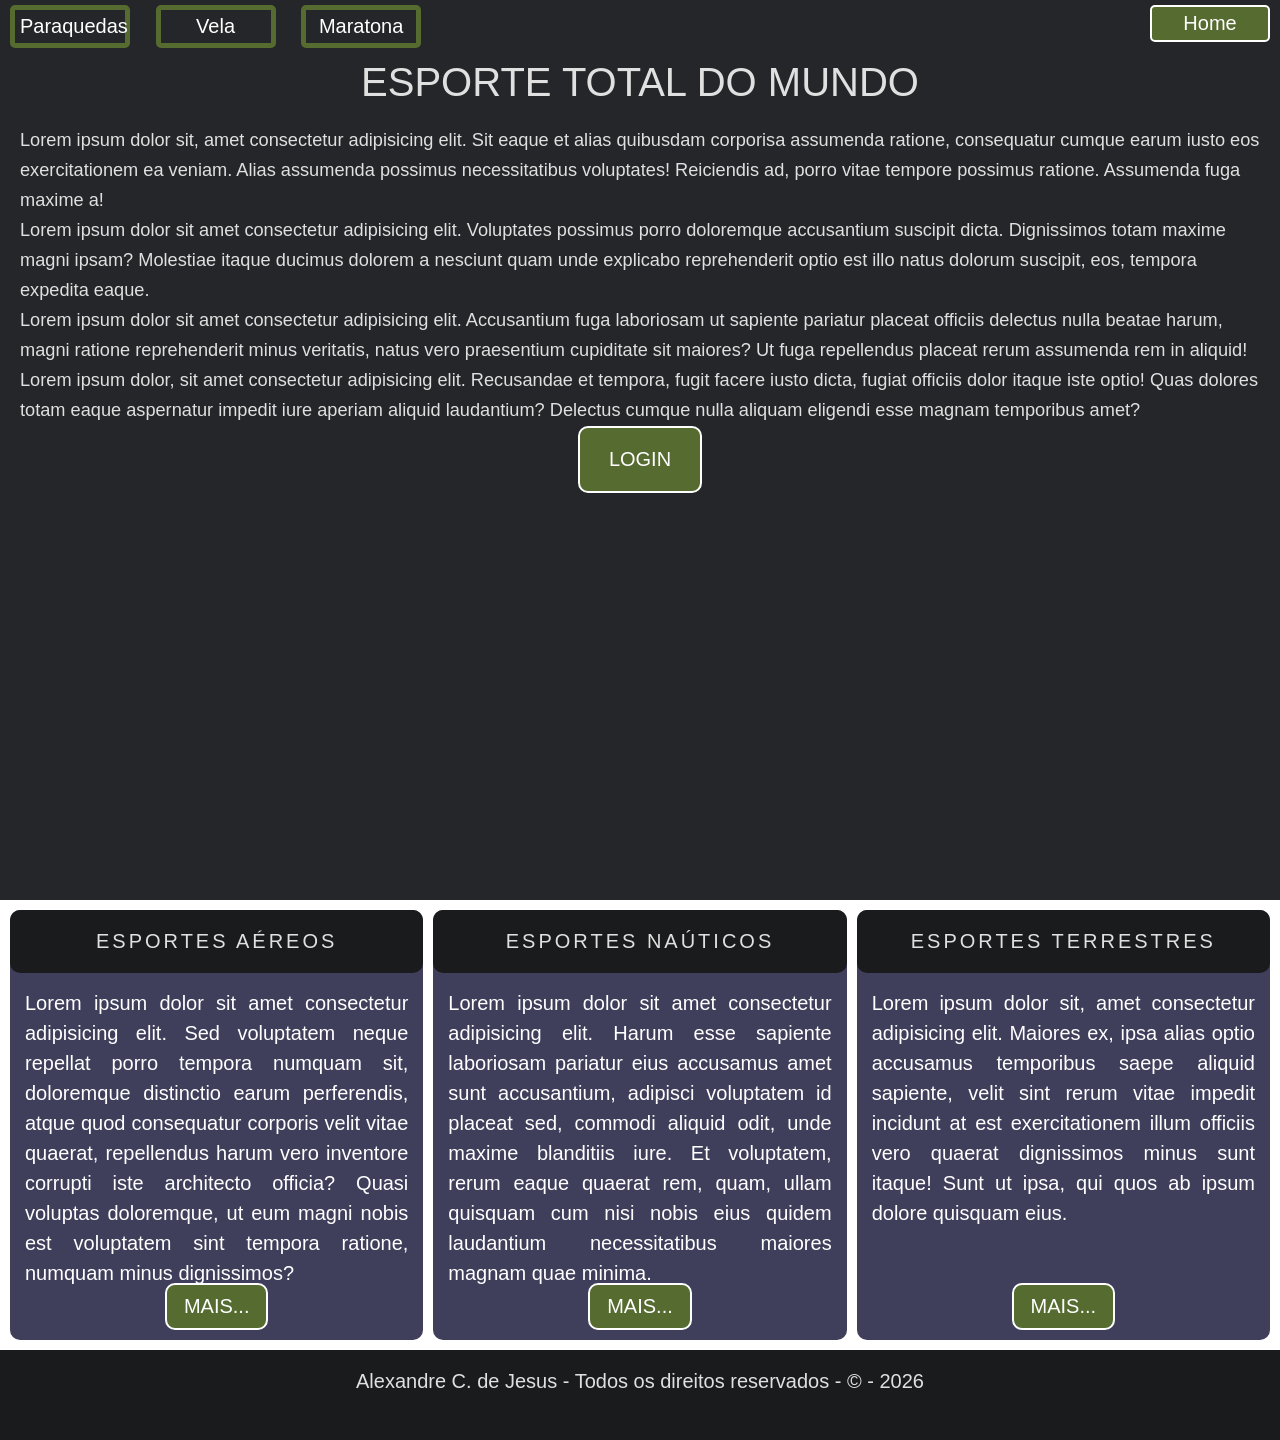
<file: index.html>
<!doctype html>
<html lang="pt-br">
  <head>
    <meta charset="UTF-8" />
    <meta name="viewport" content="width=device-width, initial-scale=1.0" />

    <link rel="stylesheet" href="./css/main.css" />

    <title>ESPORTES TOTAIS</title>
  </head>

  <body>
    <header class="cabecalho">
      <nav class="cabecalho__nav">
        <ul class="cabecalho__ul">
          <li class="cabecalho__li cabecalho__li--active">
            <a class="cabecalho__a cabecalho__a--active" href="./index.html"
              >Home</a
            >
          </li>
          <li class="cabecalho__li">
            <a
              class="cabecalho__a"
              href="./paginas/categorias/esportes/aereos/paraquedismo.html"
              >Paraquedas</a
            >
          </li>
          <li class="cabecalho__li">
            <a
              class="cabecalho__a"
              href="./paginas/categorias/esportes/nauticos/vela.html"
              >Vela</a
            >
          </li>
          <li class="cabecalho__li">
            <a
              class="cabecalho__a"
              href="./paginas/categorias/esportes/terrestres/maratona.html"
              >Maratona</a
            >
          </li>
        </ul>
      </nav>
    </header>

    <main class="conteudo">
      <section class="hero">
        <div class="hero__container">
          <h1 class="hero__title">ESPORTE TOTAL DO MUNDO</h1>
          <p class="hero__text">
            Lorem ipsum dolor sit, amet consectetur adipisicing elit. Sit eaque
            et alias quibusdam corporisa assumenda ratione, consequatur cumque
            earum iusto eos exercitationem ea veniam. Alias assumenda possimus
            necessitatibus voluptates! Reiciendis ad, porro vitae tempore
            possimus ratione. Assumenda fuga maxime a!
          </p>
          <p class="hero__text">
            Lorem ipsum dolor sit amet consectetur adipisicing elit. Voluptates
            possimus porro doloremque accusantium suscipit dicta. Dignissimos
            totam maxime magni ipsam? Molestiae itaque ducimus dolorem a
            nesciunt quam unde explicabo reprehenderit optio est illo natus
            dolorum suscipit, eos, tempora expedita eaque.
          </p>
          <p class="hero__text">
            Lorem ipsum dolor sit amet consectetur adipisicing elit. Accusantium
            fuga laboriosam ut sapiente pariatur placeat officiis delectus nulla
            beatae harum, magni ratione reprehenderit minus veritatis, natus
            vero praesentium cupiditate sit maiores? Ut fuga repellendus placeat
            rerum assumenda rem in aliquid!
          </p>
          <p class="hero__text">
            Lorem ipsum dolor, sit amet consectetur adipisicing elit. Recusandae
            et tempora, fugit facere iusto dicta, fugiat officiis dolor itaque
            iste optio! Quas dolores totam eaque aspernatur impedit iure aperiam
            aliquid laudantium? Delectus cumque nulla aliquam eligendi esse
            magnam temporibus amet?
          </p>
          <a
            aria-label="Para acessar sua conta."
            class="hero__btn"
            href="./login.html"
            >Login</a
          >
        </div>
      </section>

      <div class="conteudo__container">
        <section class="conteudo__sec">
          <h2 class="conteudo__sub-title">Esportes Aéreos</h2>
          <p class="conteudo__text">
            Lorem ipsum dolor sit amet consectetur adipisicing elit. Sed
            voluptatem neque repellat porro tempora numquam sit, doloremque
            distinctio earum perferendis, atque quod consequatur corporis velit
            vitae quaerat, repellendus harum vero inventore corrupti iste
            architecto officia? Quasi voluptas doloremque, ut eum magni nobis
            est voluptatem sint tempora ratione, numquam minus dignissimos?
          </p>
          <a
            class="conteudo__btn"
            href="./paginas/categorias/esportes/aereos/paraquedismo.html"
            >mais...</a
          >
        </section>

        <section class="conteudo__sec">
          <h2 class="conteudo__sub-title">Esportes Naúticos</h2>
          <p class="conteudo__text">
            Lorem ipsum dolor sit amet consectetur adipisicing elit. Harum esse
            sapiente laboriosam pariatur eius accusamus amet sunt accusantium,
            adipisci voluptatem id placeat sed, commodi aliquid odit, unde
            maxime blanditiis iure. Et voluptatem, rerum eaque quaerat rem,
            quam, ullam quisquam cum nisi nobis eius quidem laudantium
            necessitatibus maiores magnam quae minima.
          </p>
          <a
            class="conteudo__btn"
            href="./paginas/categorias/esportes/nauticos/vela.html"
            >mais...</a
          >
        </section>
        <section class="conteudo__sec">
          <h2 class="conteudo__sub-title">Esportes Terrestres</h2>
          <p class="conteudo__text">
            Lorem ipsum dolor sit, amet consectetur adipisicing elit. Maiores
            ex, ipsa alias optio accusamus temporibus saepe aliquid sapiente,
            velit sint rerum vitae impedit incidunt at est exercitationem illum
            officiis vero quaerat dignissimos minus sunt itaque! Sunt ut ipsa,
            qui quos ab ipsum dolore quisquam eius.
          </p>
          <a
            class="conteudo__btn"
            href="./paginas/categorias/esportes/terrestres/maratona.html"
            >mais...</a
          >
        </section>
      </div>
    </main>

    <footer class="rodape">
      <p class="rodape__text">
        Alexandre C. de Jesus - Todos os direitos reservados - &copy; - 2026
      </p>
    </footer>
  </body>
</html>
</file>
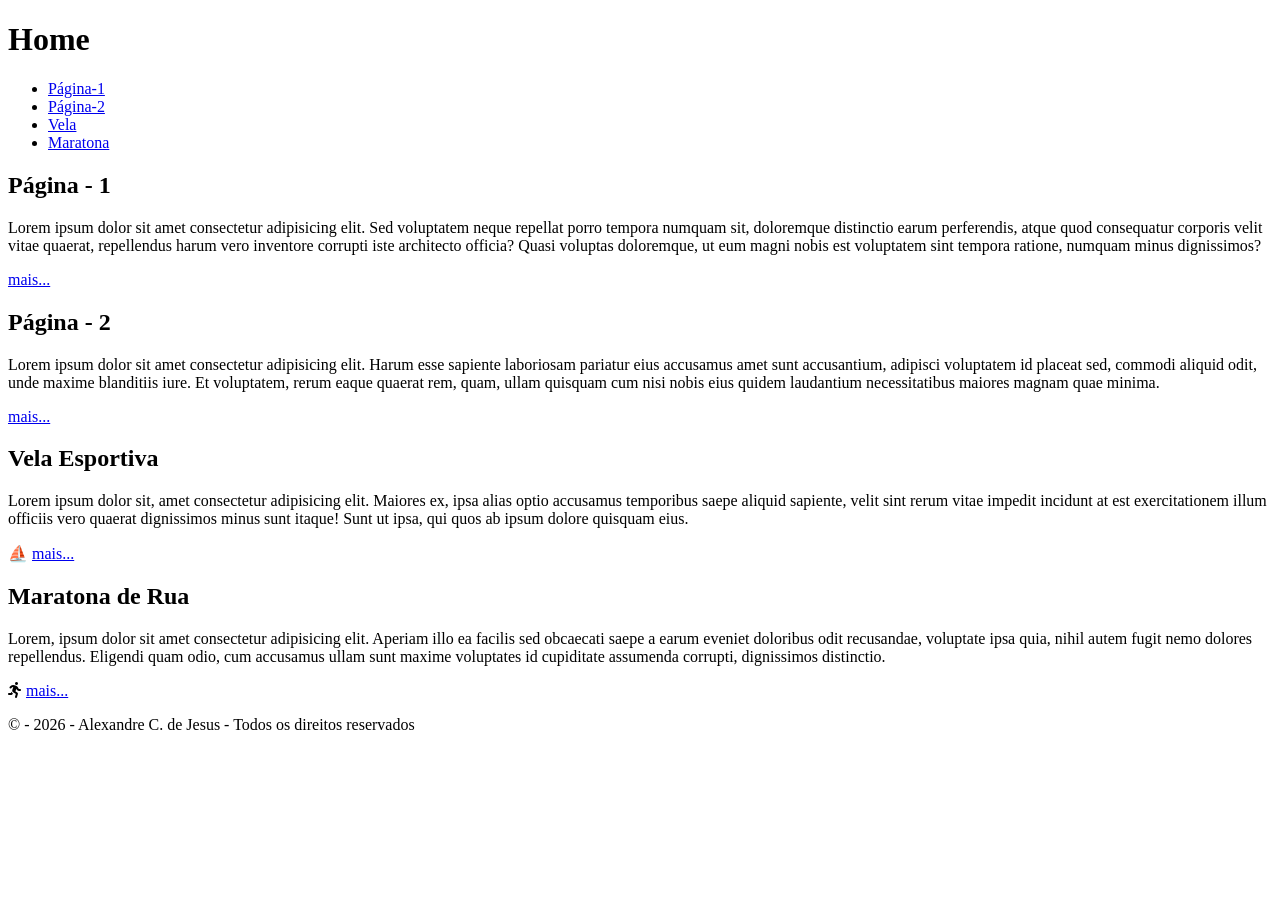
<file: rm570916/index.html>
<!doctype html>
<html lang="pt-br">
  <head>
    <meta charset="UTF-8" />
    <meta name="viewport" content="width=device-width, initial-scale=1.0" />
  <link rel="stylesheet" href="https://cdnjs.cloudflare.com/ajax/libs/font-awesome/6.5.0/css/all.min.css" integrity="sha512-Avb2QiuDEEvB4bZJYdft2mNjVShBftLdPG8FJ0V7irTLQ8Uo0qcPxh4Plq7G5tGm0rU+1SPhVotteLpBERwTkw==" crossorigin="anonymous" referrerpolicy="no-referrer" />

    <title>Página Inicial</title>
  </head>
  <body>
    <header>
      <h1>Home</h1>
      <nav>
        <ul>
          <li><a href="./pagina1.html">Página-1</a></li>
          <li><a href="./paginas/pagina2.html">Página-2</a></li>
          <li>
            <a href="./paginas/categorias/esportes/nauticos/vela.html">Vela</a>
          </li>
          <li>
            <a href="./paginas/categorias/esportes/terrestres/maratona.html"
              >Maratona</a
            >
          </li>
        </ul>
      </nav>
    </header>
    <main>
      <section>
        <h2>Página - 1</h2>
        <p>
          Lorem ipsum dolor sit amet consectetur adipisicing elit. Sed
          voluptatem neque repellat porro tempora numquam sit, doloremque
          distinctio earum perferendis, atque quod consequatur corporis velit
          vitae quaerat, repellendus harum vero inventore corrupti iste
          architecto officia? Quasi voluptas doloremque, ut eum magni nobis est
          voluptatem sint tempora ratione, numquam minus dignissimos?
        </p>
        <a href="./pagina1.html">mais...</a>
      </section>
      <section>
        <h2>Página - 2</h2>
        <p>
          Lorem ipsum dolor sit amet consectetur adipisicing elit. Harum esse
          sapiente laboriosam pariatur eius accusamus amet sunt accusantium,
          adipisci voluptatem id placeat sed, commodi aliquid odit, unde maxime
          blanditiis iure. Et voluptatem, rerum eaque quaerat rem, quam, ullam
          quisquam cum nisi nobis eius quidem laudantium necessitatibus maiores
          magnam quae minima.
        </p>
        <a href="./paginas/pagina2.html">mais...</a>
      </section>
      <section>
        <h2>Vela Esportiva</h2>
        <p>
          Lorem ipsum dolor sit, amet consectetur adipisicing elit. Maiores ex,
          ipsa alias optio accusamus temporibus saepe aliquid sapiente, velit
          sint rerum vitae impedit incidunt at est exercitationem illum officiis
          vero quaerat dignissimos minus sunt itaque! Sunt ut ipsa, qui quos ab
          ipsum dolore quisquam eius.
        </p>
        <span title="Velejar é vida!!!">&#9973;</span>
        <a href="./paginas/categorias/esportes/nauticos/vela.html">mais...</a>
      </section>
      <section>
        <h2>Maratona de Rua</h2>
        <p>
          Lorem, ipsum dolor sit amet consectetur adipisicing elit. Aperiam illo
          ea facilis sed obcaecati saepe a earum eveniet doloribus odit
          recusandae, voluptate ipsa quia, nihil autem fugit nemo dolores
          repellendus. Eligendi quam odio, cum accusamus ullam sunt maxime
          voluptates id cupiditate assumenda corrupti, dignissimos distinctio.
        </p>
       <i class="fa-solid fa-person-running" title="Vamos correr por ai!"></i>
        <a href="./paginas/categorias/esportes/terrestres/maratona.html"
          >mais...</a
        >
      </section>
    </main>
    <footer>
      <p>
        &copy; - 2026 - Alexandre C. de Jesus - Todos os direitos reservados
      </p>
    </footer>
  </body>
</html>
</file>
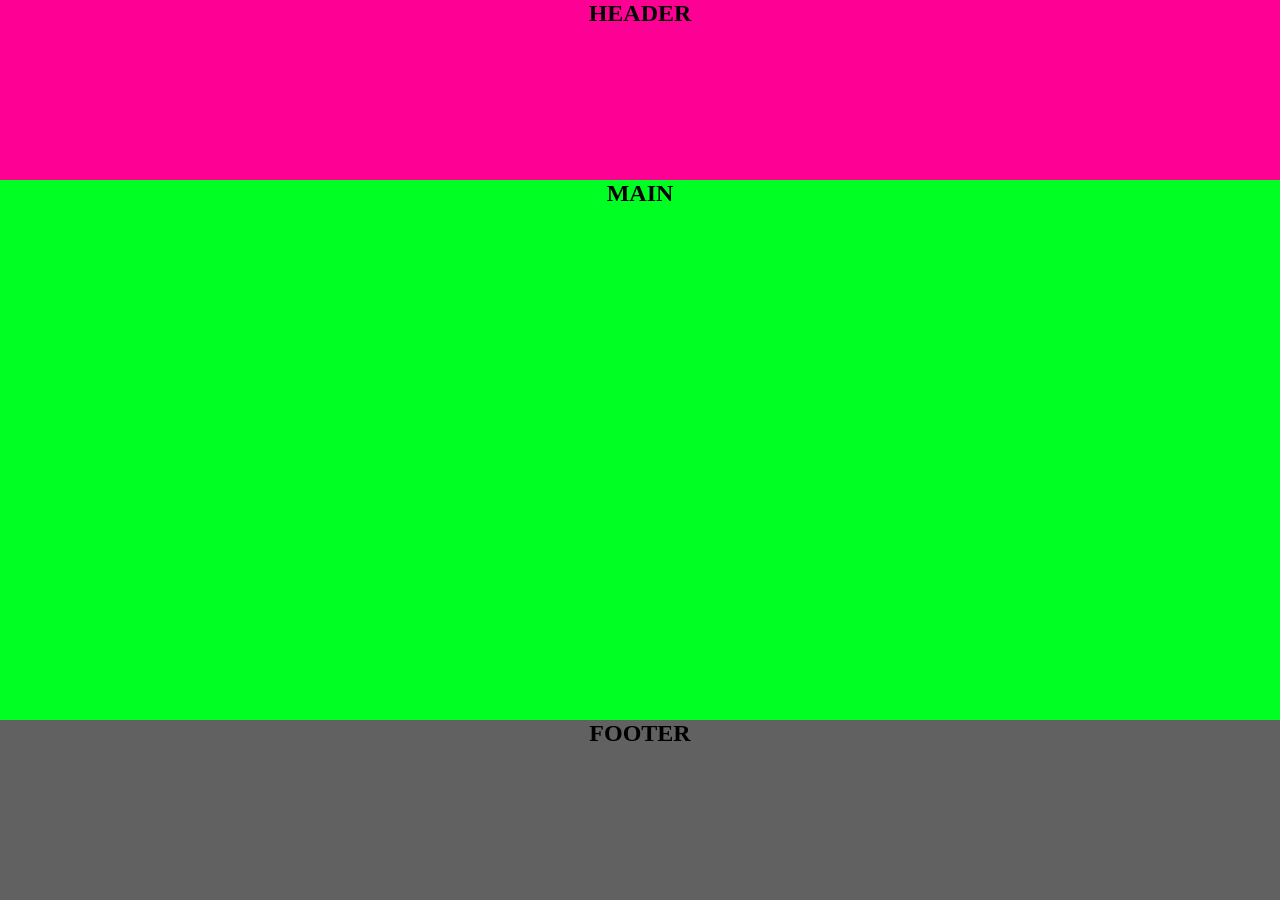
<file: layout-grid.html>
<!doctype html>
<html lang="pt-br">
  <head>
    <meta charset="UTF-8" />
    <meta name="viewport" content="width=device-width, initial-scale=1.0" />
    <title>Layout GRID-LINE</title>
    <link rel="stylesheet" href="./css/grid-layout.css" />
  </head>
  <body>
    <div class="container">
      <header class="cabecalho">
        <h2>HEADER</h2>
      </header>
      <main class="conteudo">
        <h2>MAIN</h2>
      </main>
      <footer class="rodape">
        <h2>FOOTER</h2>
      </footer>
    </div>
  </body>
</html>
</file>
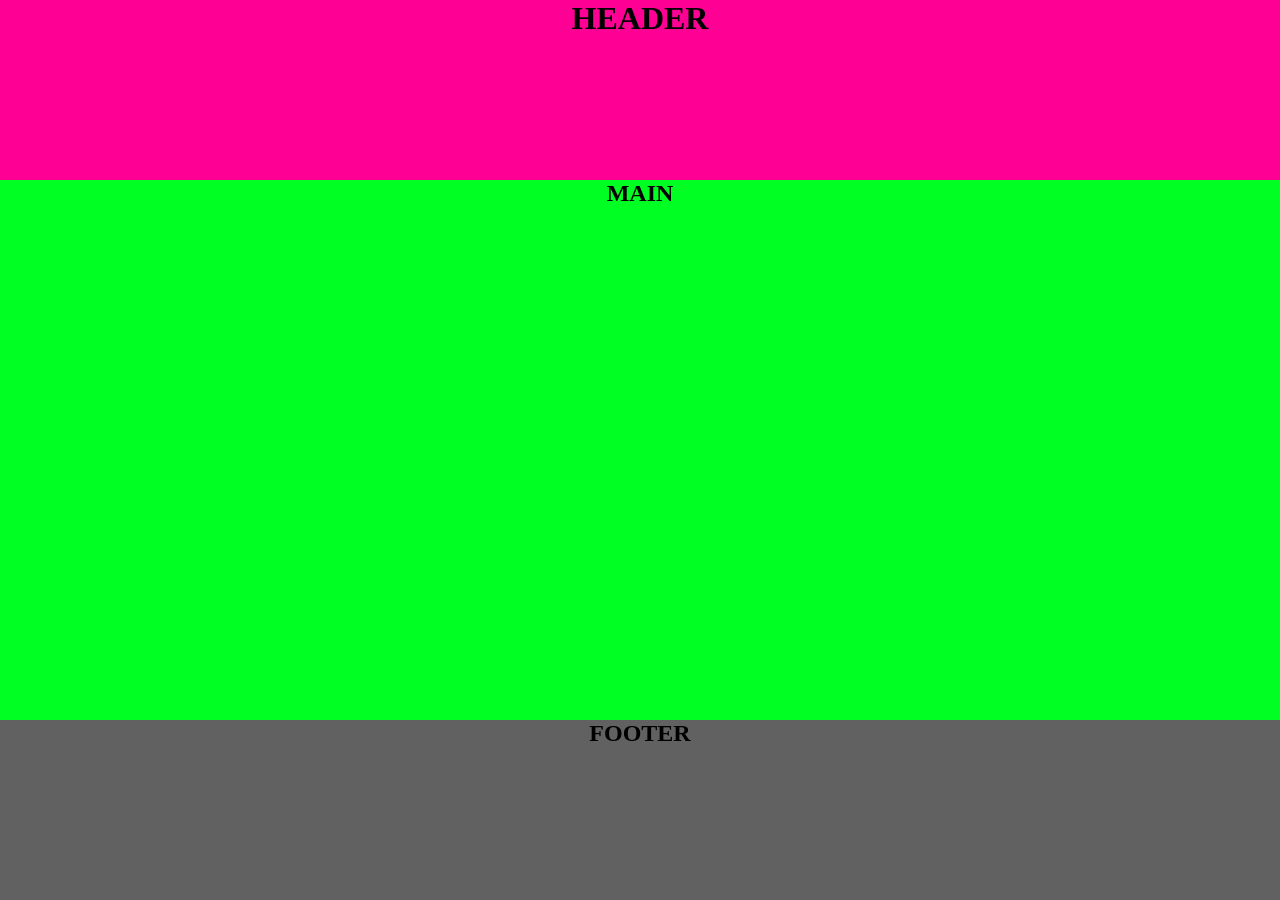
<file: layout.html>
<!DOCTYPE html>
<html lang="pt-br">
<head>
    <meta charset="UTF-8">
    <meta name="viewport" content="width=device-width, initial-scale=1.0">
    <title>Layout GRID-LINE</title>
        <link rel="stylesheet" href="./css/grid-layout.css">
</head>
<body>
    <div class="container">
        <header class="cabecalho">
            <h1>HEADER</h1>
        </header>
        <main class="conteudo">
            <h2>MAIN</h2>
        </main>
        <footer class="rodape">
            <h2>FOOTER</h2>
        </footer>
    </div>
</body>
</html>
</file>
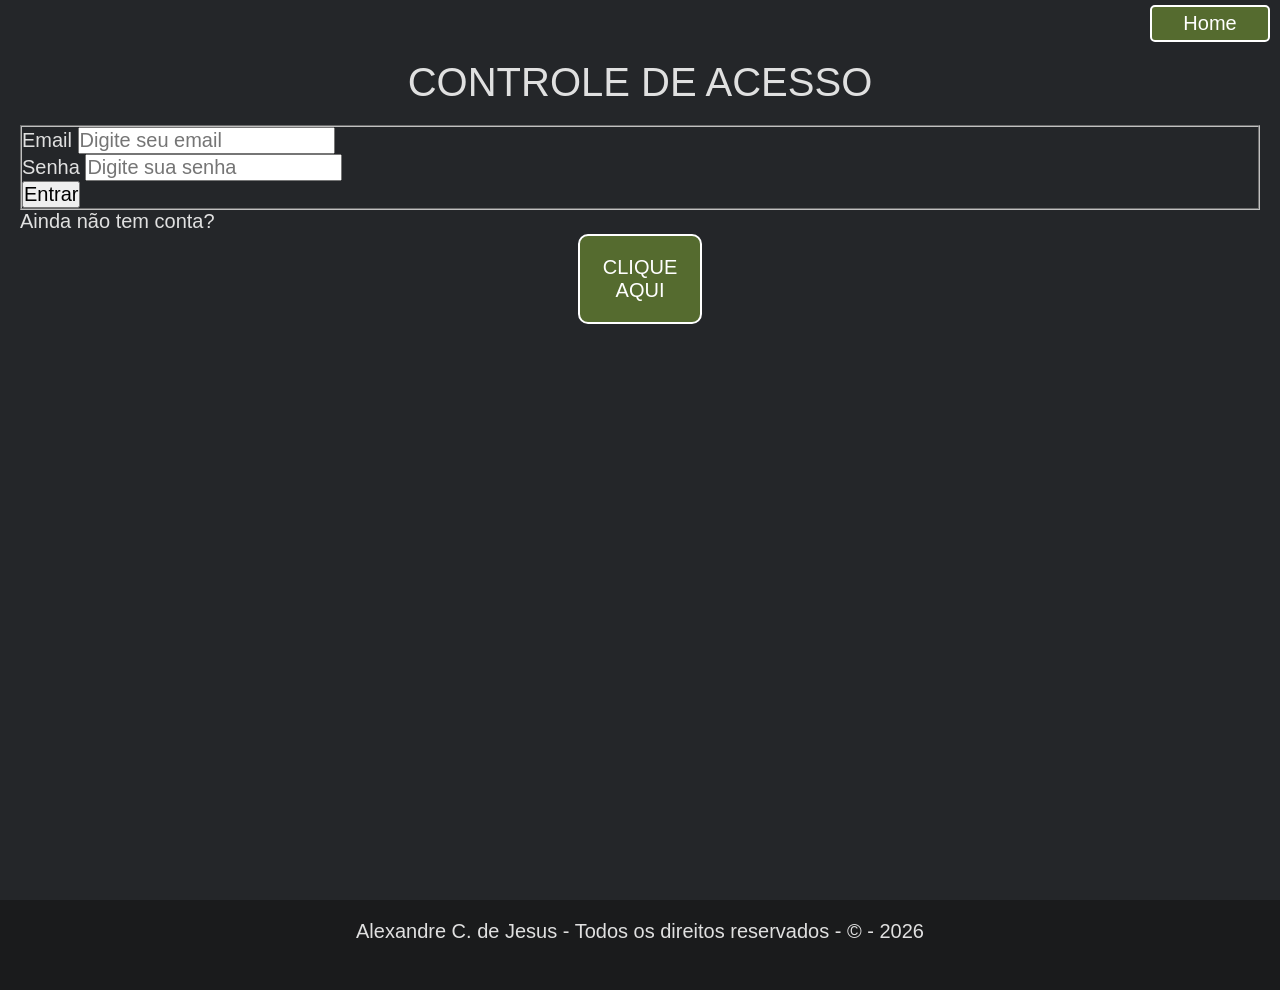
<file: login.html>
<!doctype html>
<html lang="pt-br">
  <head>
    <meta charset="UTF-8" />
    <meta name="viewport" content="width=device-width, initial-scale=1.0" />

    <link rel="stylesheet" href="./css/main.css" />

    <script src="./js/script.js"></script>

    <title>ESPORTES TOTAIS - LOGIN</title>
  </head>

  <body>
    <header class="cabecalho">
      <nav class="cabecalho__nav">
        <ul class="cabecalho__ul">
          <li class="cabecalho__li cabecalho__li--active">
            <a class="cabecalho__a cabecalho__a--active" href="./index.html"
              >Home</a
            >
          </li>
        </ul>
      </nav>
    </header>

    <main class="conteudo">
      <section class="hero">
        <div class="hero__container">
          <h1 class="hero__title">CONTROLE DE ACESSO</h1>

          <form action="" method="">
            <fieldset>
              <div>
                <label for="idEmail">Email</label>
                <input
                  type="email"
                  id="idEmail"
                  name="email"
                  placeholder="Digite seu email"
                  minlength="7"
                  maxlength="150"
                  required
                />
              </div>
                            <div>
                <label for="idSenha">Senha</label>
                <input
                  type="password"
                  id="idSenha"
                  name="senha"
                  placeholder="Digite sua senha"
                  minlength="5"
                  maxlength="30"
                  required
                />
              </div>
              <div>
                <button type="submit" id="btnEntrar">Entrar</button>
              </div>
            </fieldset>
          </form>

          <span>Ainda não tem conta?</span>
          <a
            aria-label="Para criar sua conta."
            class="hero__btn"
            href="./cadastro.html"
            >Clique Aqui</a
          >
        </div>
      </section>
    </main>

    <footer class="rodape">
      <p class="rodape__text">
        Alexandre C. de Jesus - Todos os direitos reservados - &copy; - 2026
      </p>
    </footer>
  </body>
</html>
</file>
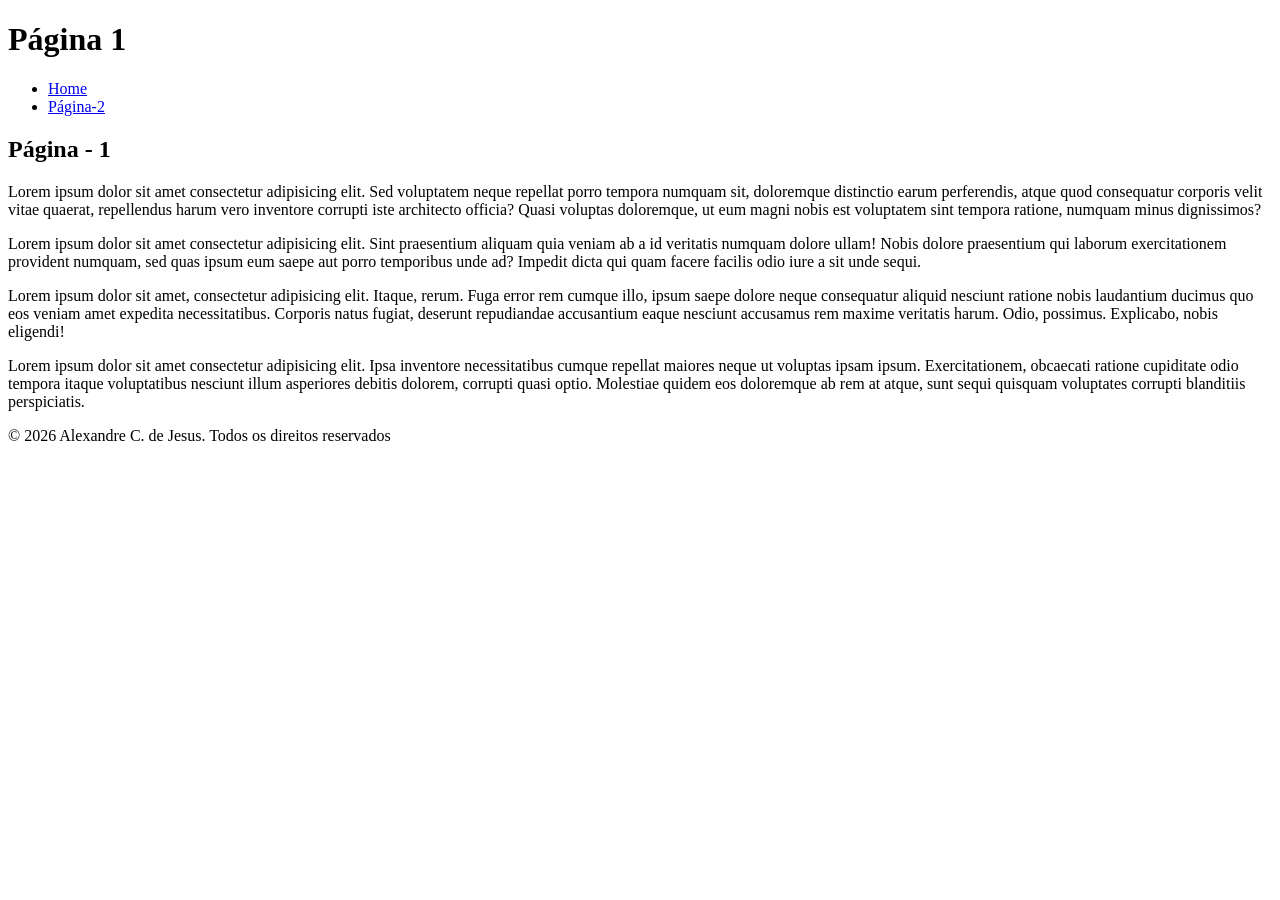
<file: pagina1.html>
<!DOCTYPE html>
<html lang="pt-br">
	<head>
		<meta charset="UTF-8">
		<meta name="viewport" content="width=device-width, initial-scale=1.0">
		<title>Página 1</title>
	</head>
	<body>
		<header>
			<h1>Página 1</h1>
			<nav>
				<ul>
					<li><a href="./index.html">Home</a></li>
					<li><a href="./paginas/pagina2.html">Página-2</a></li>
				</ul>
			</nav>
		</header>
		<main>
			<section>
				<h2>Página - 1</h2>
				<p>Lorem ipsum dolor sit amet consectetur adipisicing elit. Sed voluptatem neque repellat porro tempora numquam sit, doloremque distinctio earum perferendis, atque quod consequatur corporis velit vitae quaerat, repellendus harum vero inventore corrupti iste architecto officia? Quasi voluptas doloremque, ut eum magni nobis est voluptatem sint tempora ratione, numquam minus dignissimos?</p>
				<p>Lorem ipsum dolor sit amet consectetur adipisicing elit. Sint praesentium aliquam quia veniam ab a id veritatis numquam dolore ullam! Nobis dolore praesentium qui laborum exercitationem provident numquam, sed quas ipsum eum saepe aut porro temporibus unde ad? Impedit dicta qui quam facere facilis odio iure a sit unde sequi.</p>
				<p>Lorem ipsum dolor sit amet, consectetur adipisicing elit. Itaque, rerum. Fuga error rem cumque illo, ipsum saepe dolore neque consequatur aliquid nesciunt ratione nobis laudantium ducimus quo eos veniam amet expedita necessitatibus. Corporis natus fugiat, deserunt repudiandae accusantium eaque nesciunt accusamus rem maxime veritatis harum. Odio, possimus. Explicabo, nobis eligendi!</p>
				<p>Lorem ipsum dolor sit amet consectetur adipisicing elit. Ipsa inventore necessitatibus cumque repellat maiores neque ut voluptas ipsam ipsum. Exercitationem, obcaecati ratione cupiditate odio tempora itaque voluptatibus nesciunt illum asperiores debitis dolorem, corrupti quasi optio. Molestiae quidem eos doloremque ab rem at atque, sunt sequi quisquam voluptates corrupti blanditiis perspiciatis.</p>
			</section>
		</main>
		<footer>
			<p>&copy; 2026 Alexandre C. de Jesus. Todos os direitos reservados</p>
		</footer>
	</body>
</html>
</file>
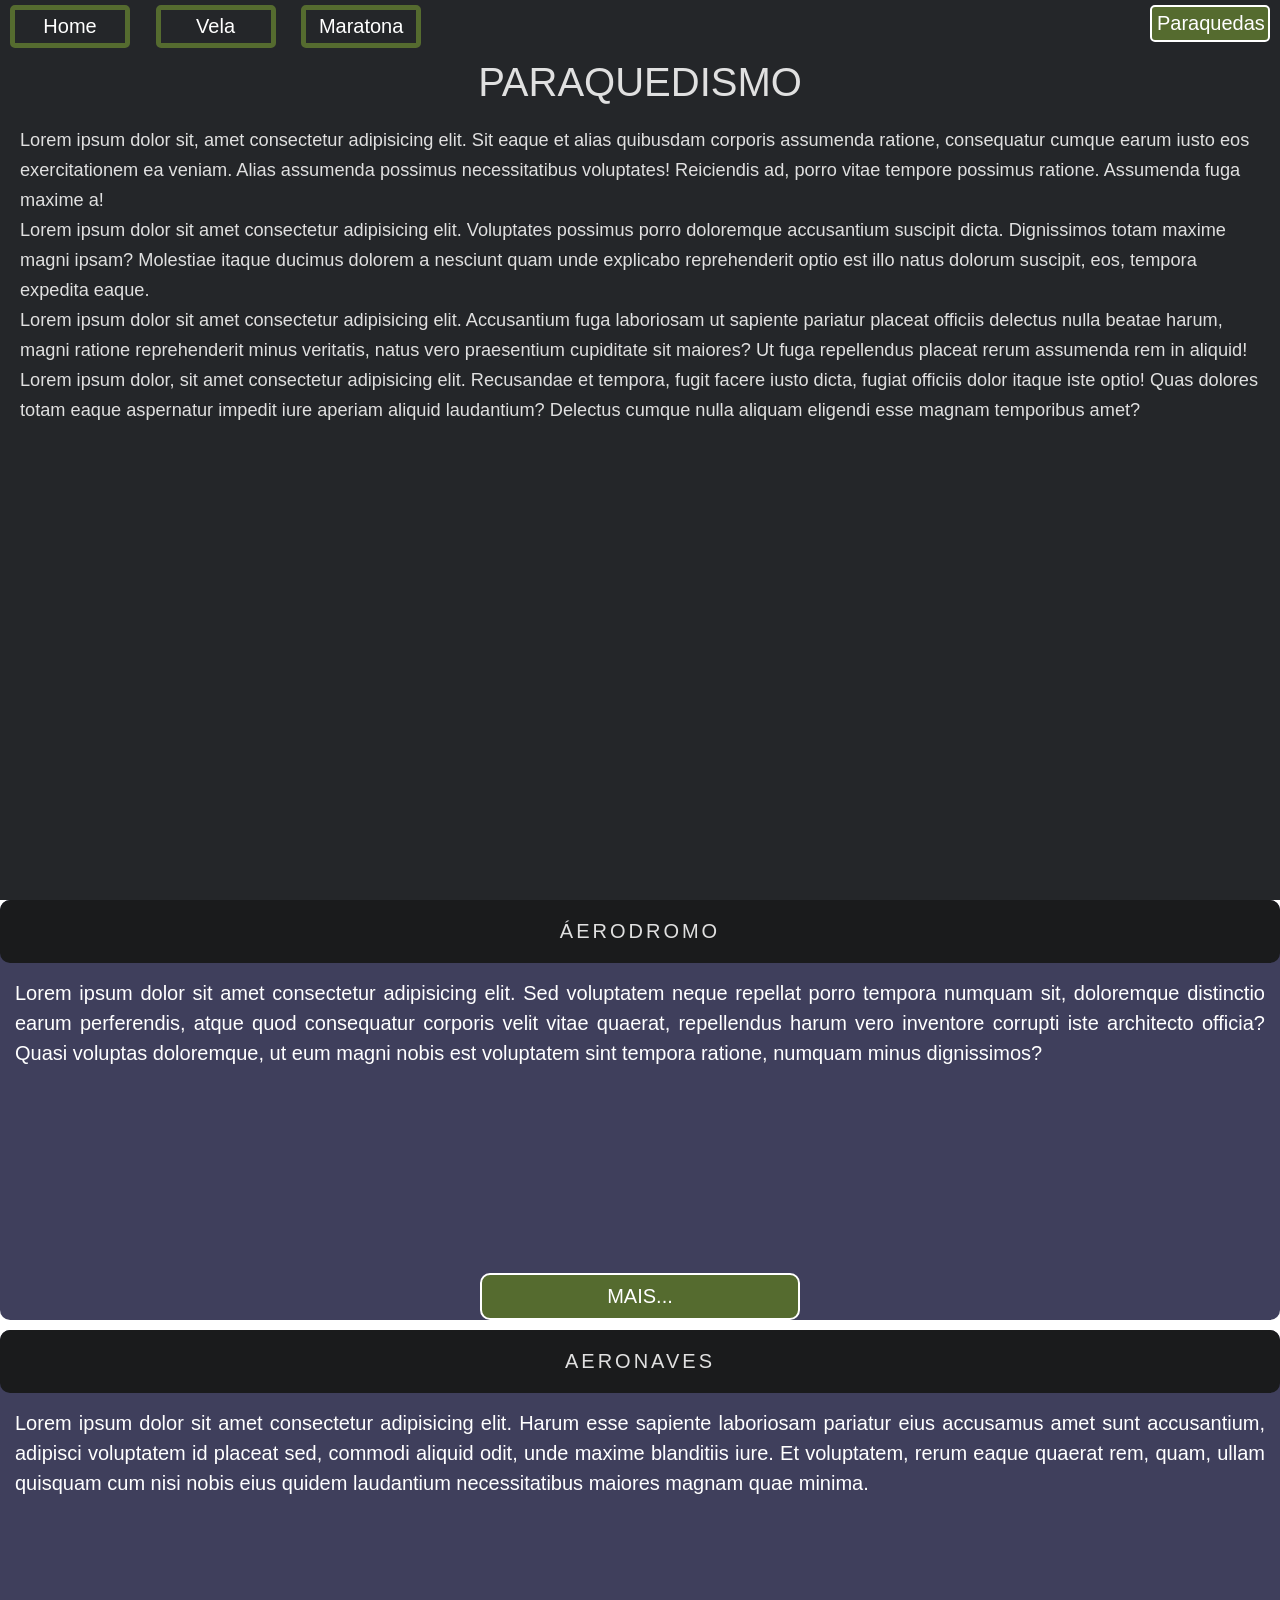
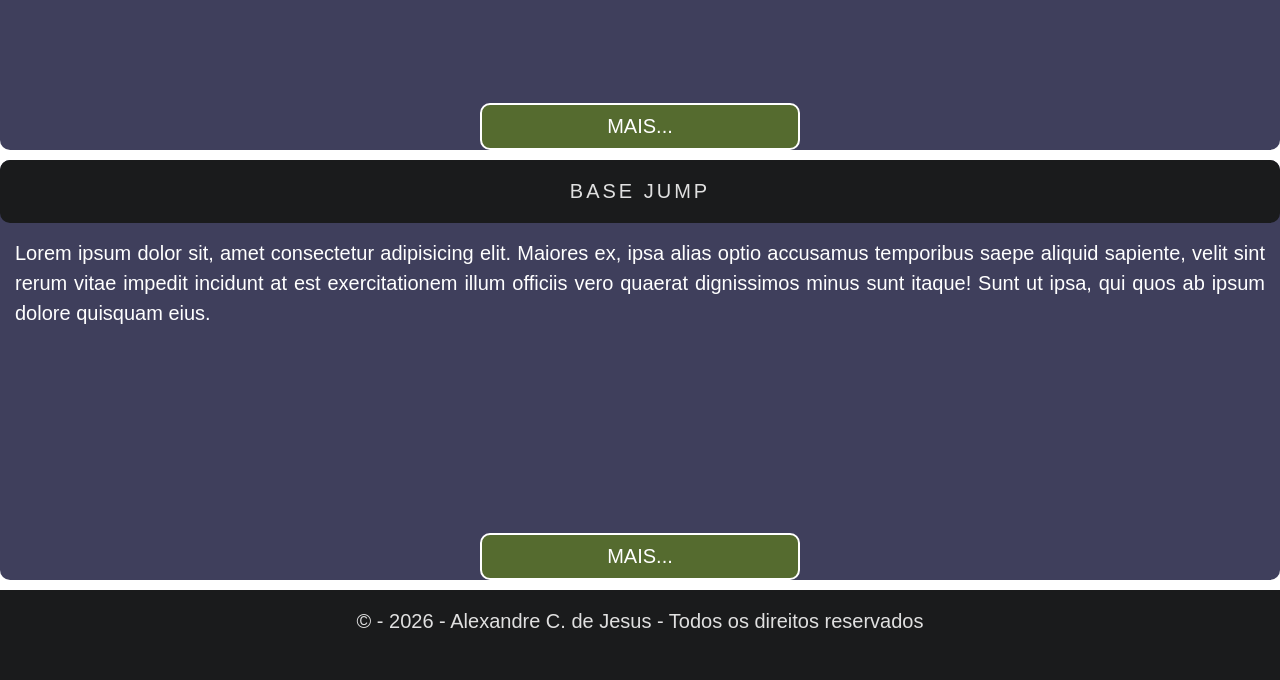
<file: paginas/categorias/esportes/aereos/paraquedismo.html>
<!doctype html>
<html lang="pt-br">
  <head>
    <meta charset="UTF-8" />
    <meta name="viewport" content="width=device-width, initial-scale=1.0" />

    <link rel="stylesheet" href="../../../../css/main.css" />

    <title>ESPORTE TOTAL</title>
  </head>

  <body>

    <header class="cabecalho">
      <nav class="cabecalho__nav">
        <ul class="cabecalho__ul">
          <li class="cabecalho__li"><a class="cabecalho__a" href="../../../../index.html">Home</a></li>
          <li class="cabecalho__li cabecalho__li--active"><a class="cabecalho__a cabecalho__a--active" href="./paraquedismo.html">Paraquedas</a></li>
          <li class="cabecalho__li"><a class="cabecalho__a" href="../nauticos/vela.html">Vela</a></li>
          <li class="cabecalho__li"><a class="cabecalho__a" href="../terrestres/maratona.html">Maratona</a></li>
        </ul>
      </nav>
    </header>

    <main class="conteudo">
      <section class="hero">
        <div class="hero__container">
          <h1 class="hero__title">PARAQUEDISMO</h1>
          <p class="hero__text">
            Lorem ipsum dolor sit, amet consectetur adipisicing elit. Sit eaque
            et alias quibusdam corporis assumenda ratione, consequatur cumque
            earum iusto eos exercitationem ea veniam. Alias assumenda possimus
            necessitatibus voluptates! Reiciendis ad, porro vitae tempore
            possimus ratione. Assumenda fuga maxime a!
          </p>
          <p class="hero__text">
            Lorem ipsum dolor sit amet consectetur adipisicing elit. Voluptates
            possimus porro doloremque accusantium suscipit dicta. Dignissimos
            totam maxime magni ipsam? Molestiae itaque ducimus dolorem a
            nesciunt quam unde explicabo reprehenderit optio est illo natus
            dolorum suscipit, eos, tempora expedita eaque.
          </p>
          <p class="hero__text">
            Lorem ipsum dolor sit amet consectetur adipisicing elit. Accusantium
            fuga laboriosam ut sapiente pariatur placeat officiis delectus nulla
            beatae harum, magni ratione reprehenderit minus veritatis, natus
            vero praesentium cupiditate sit maiores? Ut fuga repellendus placeat
            rerum assumenda rem in aliquid!
          </p>
          <p class="hero__text">
            Lorem ipsum dolor, sit amet consectetur adipisicing elit. Recusandae
            et tempora, fugit facere iusto dicta, fugiat officiis dolor itaque
            iste optio! Quas dolores totam eaque aspernatur impedit iure aperiam
            aliquid laudantium? Delectus cumque nulla aliquam eligendi esse
            magnam temporibus amet?
          </p>
        </div>
      </section>

      <section class="conteudo__sec">
        <h2 class="conteudo__sub-title">ÁERODROMO</h2>
        <p class="conteudo__text">
          Lorem ipsum dolor sit amet consectetur adipisicing elit. Sed
          voluptatem neque repellat porro tempora numquam sit, doloremque
          distinctio earum perferendis, atque quod consequatur corporis velit
          vitae quaerat, repellendus harum vero inventore corrupti iste
          architecto officia? Quasi voluptas doloremque, ut eum magni nobis est
          voluptatem sint tempora ratione, numquam minus dignissimos?
        </p>
        <a class="conteudo__btn" href="./paginas/categorias/esportes/aereos/paraquedismo.html">mais...</a>
      </section>

      <section class="conteudo__sec">
        <h2 class="conteudo__sub-title">AERONAVES</h2>
        <p class="conteudo__text">
          Lorem ipsum dolor sit amet consectetur adipisicing elit. Harum esse
          sapiente laboriosam pariatur eius accusamus amet sunt accusantium,
          adipisci voluptatem id placeat sed, commodi aliquid odit, unde maxime
          blanditiis iure. Et voluptatem, rerum eaque quaerat rem, quam, ullam
          quisquam cum nisi nobis eius quidem laudantium necessitatibus maiores
          magnam quae minima.
        </p>
        <a class="conteudo__btn" href="./paginas/categorias/esportes/nauticos/vela.html">mais...</a>
      </section>
      <section class="conteudo__sec">
        <h2 class="conteudo__sub-title">BASE JUMP</h2>
        <p class="conteudo__text">
          Lorem ipsum dolor sit, amet consectetur adipisicing elit. Maiores ex,
          ipsa alias optio accusamus temporibus saepe aliquid sapiente, velit
          sint rerum vitae impedit incidunt at est exercitationem illum officiis
          vero quaerat dignissimos minus sunt itaque! Sunt ut ipsa, qui quos ab
          ipsum dolore quisquam eius.
        </p>
        <a class="conteudo__btn" href="./paginas/categorias/esportes/terrestres/maratona.html">mais...</a>
      </section>
    </main>
    <footer class="rodape">
      <p class="rodape__text">
        &copy; - 2026 - Alexandre C. de Jesus - Todos os direitos reservados
      </p>
    </footer>
  </body>
</html>
</file>
<file: css/main.css>
@import url("./base.css");
@import url("./hero.css");
@import url("./cabecalho.css");
@import url("./conteudo.css");
@import url("./rodape.css");
</file>
<file: css/grid-layout.css>
* {
  margin: 0;
  padding: 0;
  box-sizing: border-box;
}

body {
  width: 100vw;
  height: 100vh;
}
/* .item {
    background-color: #000000f3;
    color: white;
    width: 50px;
    height: 50px;
    border-radius: 5px;
} 

.container {
    display: grid;
    grid-template-columns: 20% 1fr 3fr;
    grid-template-rows: 200px 200px 200px;
    
    column-gap: 10px;
    row-gap: 10px;
}   */

.container {
  width: 100%;
  height: 100%;
  display: grid;
  grid-template-columns: repeat(5, 1fr);
  grid-template-rows: repeat(5, 1fr);
}

.cabecalho {
  background-color: rgb(255, 0, 149);
  text-align: center;
  grid-column: 1/6;
  grid-row: 1/2;
}

.conteudo {
  background-color: rgb(0, 255, 34);
  text-align: center;
  grid-column: 1/6;
  grid-row: 2/5;
}

.rodape {
  background-color: rgb(97, 97, 97);
  text-align: center;
  grid-column: 1/6;
  grid-row: 5/6;
}
</file>
